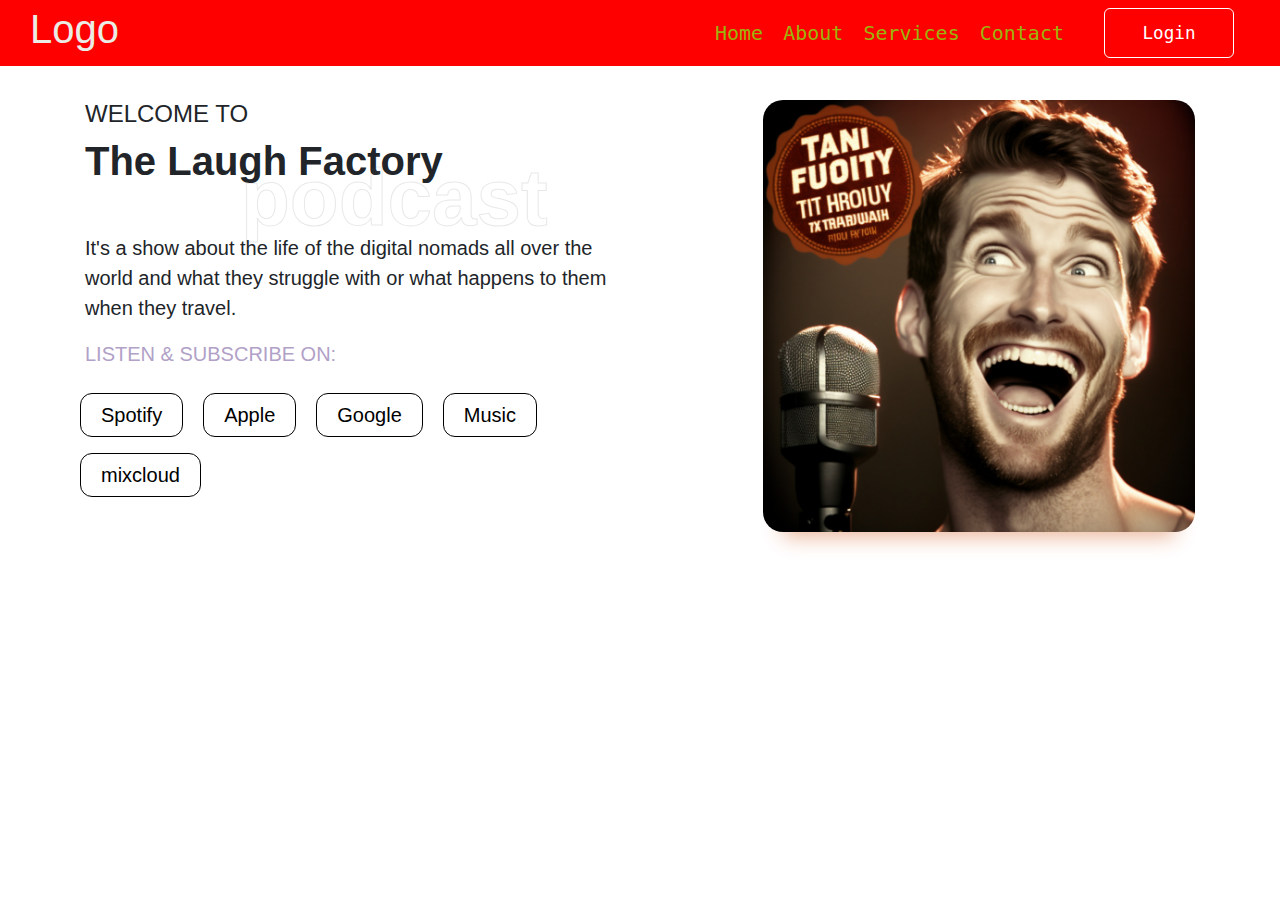
<file: index.html>
<!DOCTYPE html>
<html lang="en">
<head>
    <meta charset="UTF-8">
    <meta http-equiv="X-UA-Compatible" content="IE=edge">
    <meta name="viewport" content="width=device-width, initial-scale=1.0">
  
    <link rel="stylesheet" href="./vendors/bootstrap.css">
    <link rel="stylesheet" href="css/style.css">
    <link rel="stylesheet" href="https://cdnjs.cloudflare.com/ajax/libs/font-awesome/6.4.0/css/all.min.css" integrity="sha512-iecdLmaskl7CVkqkXNQ/ZH/XLlvWZOJyj7Yy7tcenmpD1ypASozpmT/E0iPtmFIB46ZmdtAc9eNBvH0H/ZpiBw==" crossorigin="anonymous" referrerpolicy="no-referrer" />
    <link href="https://fonts.googleapis.com/css2?family=Alkatra&family=Shantell+Sans:wght@300&display=swap" rel="stylesheet">
    <title>Hacketon</title>
</head>
<body>

<!-- section header start -->
    <section class="header">
        <header class="d-flex align-items-center justify-content-between">
            <h1 class="logo">Logo</h1>
            <div class="navbar " >
                <ul class="nav-menyu d-flex align-items-center mb-0  " >
                    <li><a href="./home.html">Home</a></li>
                    <li><a href="./about.html">About</a></li>
                    <li><a href="./services.html">Services</a></li>
                    <li><a href="./contact.html">Contact</a></li>
                </ul>
                <button class="btnLogin-popup">Login</button>
            </div>
        </header>
    </section>
    <!-- section header finish -->
      <!-- section image start -->
   
<section id="home-1">
    <div class="container">
        <div class="row ">
            <div class="box col-md-6 order-md-0 order-1 text-center text-md-left">
            <h4>WELCOME TO</h4>
            <h1 class="mb-5">The Laugh Factory</h1>
            <div class="podcast">podcast</div>
            <p>It's a show about the life of the digital nomads all over the world and what they struggle with or what happens to them when they travel.</p>
             <p class="text">LISTEN & SUBSCRIBE ON:</p>
            <div class="buttons">
               
                <div class="row justify-content-center justify-content-md-start ">
                <div class="box1 ">
                    <a href="">
                        <i class="fa-brands fa-spotify" style="color: #000000;"></i>
                        Spotify
                    </a>
                </div>
                <div class="box1">
                    <a href="">
                        <i class="fa-brands fa-apple" style="color: #000000;"></i>
                       Apple
                    </a>
                </div>
                <div class="box1">
                    <a href="">
                        <i class="fa-brands fa-google-wallet" style="color: #000205;"></i>
                     Google
                    </a>
                </div>
                <div class="box1">
                    <a href="">
                        <i class="fa-brands fa-google-wallet" style="color: #000205;"></i>
                        Music
                    </a>
                </div>
                <div class="box1">
                    <a href="">
                        <i class="fa-brands fa-cloudflare" style="color: #000000;"></i>
                       mixcloud
                    </a>
                </div>


                </div>
            </div>
            </div>
            <div class="box col-md-6 order-md-1 order-0 img-box pb-5 d-flex justify-content-lg-end justify-content-center">
                <img src="image/home-1-img.jpg" alt="">
            </div>
        </div>
    </div>
</section>



        <script src="./js/main.js"></script>
</body>
</html>
</file>
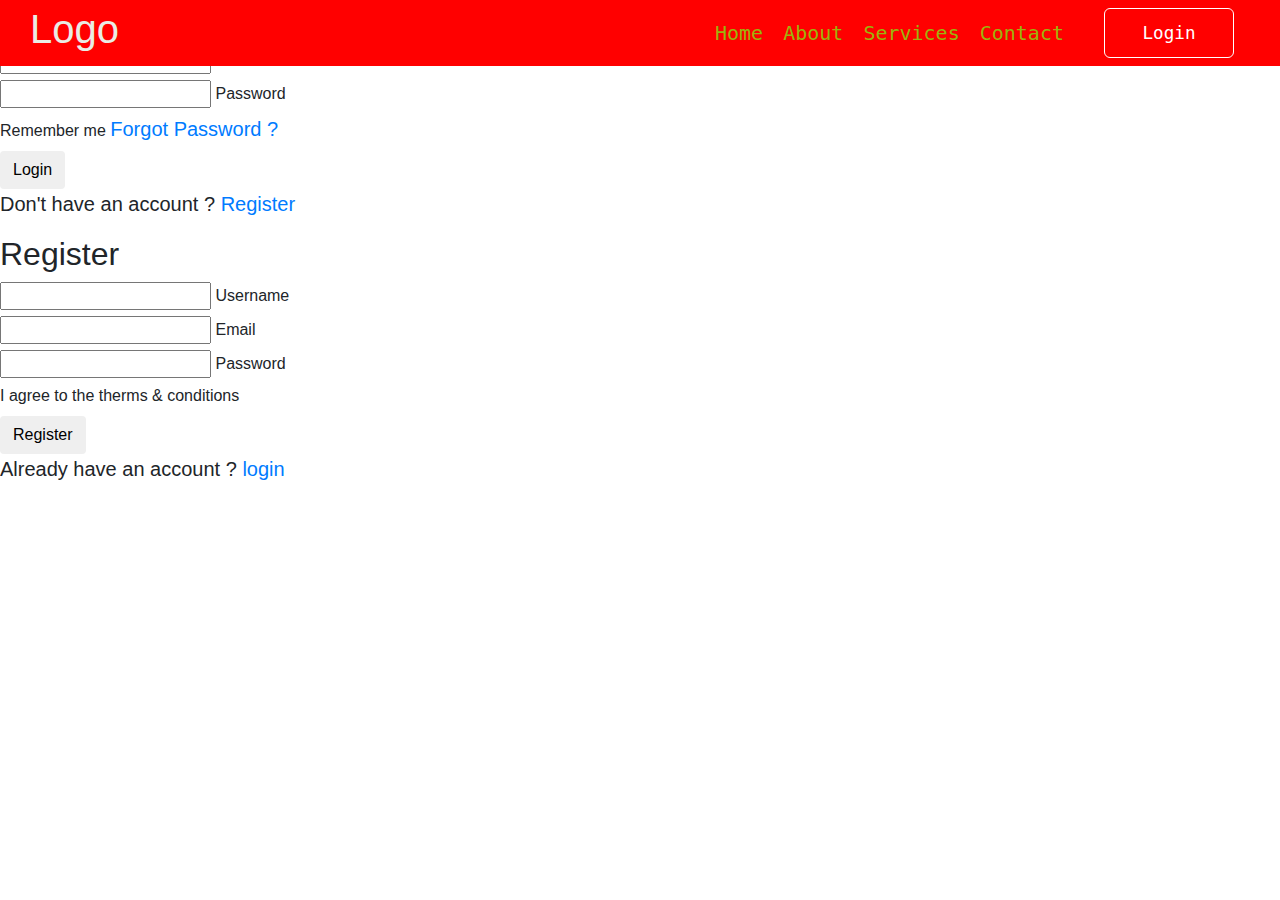
<file: about.html>
<!DOCTYPE html>
<html lang="en">
<head>
    <meta charset="UTF-8">
    <meta http-equiv="X-UA-Compatible" content="IE=edge">
    <meta name="viewport" content="width=device-width, initial-scale=1.0">
 
    <link rel="stylesheet" href="./vendors/bootstrap.css">
    <link rel="stylesheet" href="css/style.css">
    <link rel="stylesheet" href="https://cdnjs.cloudflare.com/ajax/libs/font-awesome/6.4.0/css/all.min.css" integrity="sha512-iecdLmaskl7CVkqkXNQ/ZH/XLlvWZOJyj7Yy7tcenmpD1ypASozpmT/E0iPtmFIB46ZmdtAc9eNBvH0H/ZpiBw==" crossorigin="anonymous" referrerpolicy="no-referrer" />
    <link href="https://fonts.googleapis.com/css2?family=Alkatra&family=Shantell+Sans:wght@300&display=swap" rel="stylesheet">
    <title>Hacketon</title>
</head>
<body>
 
<!-- section header start -->
<section class="header">
    <header class="d-flex align-items-center justify-content-between">
        <h1 class="logo">Logo</h1>
        <div class="navbar " >
            <ul class="nav-menyu d-flex align-items-center mb-0  " >
                <li><a href="./home.html">Home</a></li>
                <li><a href="./about.html">About</a></li>
                <li><a href="./services.html">Services</a></li>
                <li><a href="./contact.html">Contact</a></li>
            </ul>
            <button class="btnLogin-popup">Login</button>
        </div>
    </header>
</section>
<!-- section header finish -->
  <!-- section image start -->
<section class="image">
    <div class="box">

    </div>
</section>
  <!-- section image finish -->
<!-- section login start -->
    <section class="wrapper">
<span class="icon-close">
<i class="fa-solid fa-xmark"></i>
</span>
        <div class="form-box login">
<h2>LOGIN</h2>
<form action="#">
<div class="input-box">
    <span class="icon"> 
        <i class="fa-solid fa-message"></i>
    </span>
    <input type="email" required> 
    <label>Email</label>
</div>
<div class="input-box">
    <span class="icon"> 
        <i class="fa-solid fa-lock"></i>
    </span>
    <input type="password" required> 
    <label>Password</label>
</div>
<div class="remember-forgot">
    <label>
  
      Remember me
    </label>
    <a href="#">Forgot Password ?</a>
</div>
<button  type="submit" class="btn">Login</button>
<div class="login-reqister">
<p> Don't have an account ?
    <a href="#" class="register-link"> 
        Register
    </a></p>
</div>
</form>
        </div>

        <div class="form-box register">
            <h2>Register</h2>
            <form action="#">
                <div class="input-box">
                    <span class="icon"> 
                        <i class="fa-solid fa-user"></i>                    </span>
                    <input type="text" required> 
                    <label>Username</label>
                </div>
                <div class="input-box">
                    <span class="icon"> 
                        <i class="fa-solid fa-message"></i>
                    </span>
                    <input type="email" required> 
                    <label>Email</label>
                </div>
                <div class="input-box">
                    <span class="icon"> 
                        <i class="fa-solid fa-lock"></i>
                    </span>
                    <input type="password" required> 
                    <label>Password</label>
                </div>
                <div class="remember-forgot">
                    <label>
                  
               I agree to the therms & conditions
                    </label>
               
                </div>
                <button  type="submit" class="btn">Register</button>
            <div class="login-reqister">
                <p> Already have an account ?
                    <a href="#" class="login-link"> 
                    login
                    </a></p>
            </div>
            </form>
                        </div>
    </section>
        <!-- section login finish -->
        <script src="./js/main.js"></script>
</body>
</html>
</file>
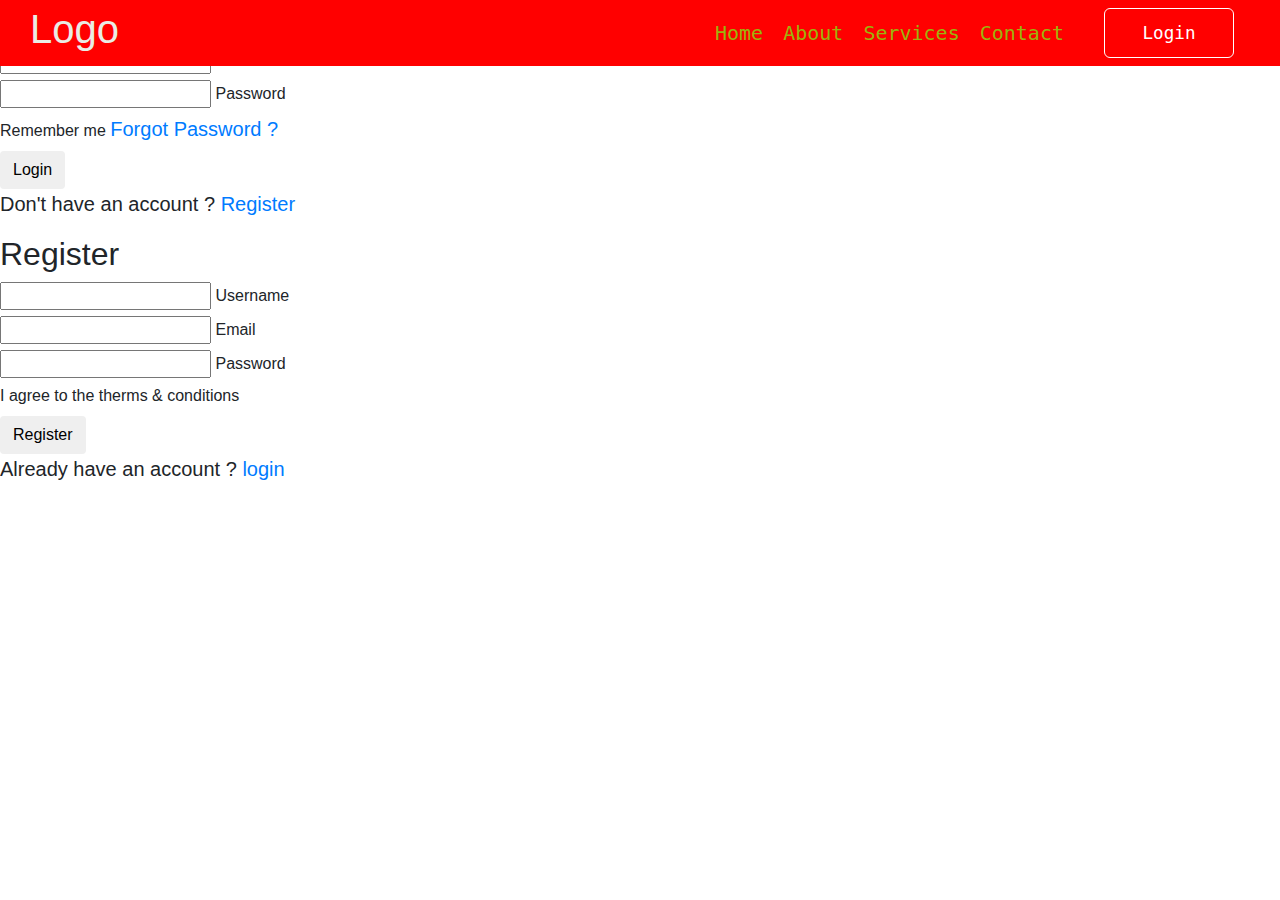
<file: contact.html>
<!DOCTYPE html>
<html lang="en">
<head>
    <meta charset="UTF-8">
    <meta http-equiv="X-UA-Compatible" content="IE=edge">
    <meta name="viewport" content="width=device-width, initial-scale=1.0">
 
    <link rel="stylesheet" href="./vendors/bootstrap.css">
    <link rel="stylesheet" href="css/style.css">
    <link rel="stylesheet" href="https://cdnjs.cloudflare.com/ajax/libs/font-awesome/6.4.0/css/all.min.css" integrity="sha512-iecdLmaskl7CVkqkXNQ/ZH/XLlvWZOJyj7Yy7tcenmpD1ypASozpmT/E0iPtmFIB46ZmdtAc9eNBvH0H/ZpiBw==" crossorigin="anonymous" referrerpolicy="no-referrer" />
    <link href="https://fonts.googleapis.com/css2?family=Alkatra&family=Shantell+Sans:wght@300&display=swap" rel="stylesheet">
    <title>Hacketon</title>
</head>
<body>

<!-- section header start -->
<section class="header">
    <header class="d-flex align-items-center justify-content-between">
        <h1 class="logo">Logo</h1>
        <div class="navbar " >
            <ul class="nav-menyu d-flex align-items-center mb-0  " >
                <li><a href="./home.html">Home</a></li>
                <li><a href="./about.html">About</a></li>
                <li><a href="./services.html">Services</a></li>
                <li><a href="./contact.html">Contact</a></li>
            </ul>
            <button class="btnLogin-popup">Login</button>
        </div>
    </header>
</section>
<!-- section header finish -->
  <!-- section image start -->
<section class="image">
    <div class="box">

    </div>
</section>
  <!-- section image finish -->
<!-- section login start -->
    <section class="wrapper">
<span class="icon-close">
<i class="fa-solid fa-xmark"></i>
</span>
        <div class="form-box login">
<h2>LOGIN</h2>
<form action="#">
<div class="input-box">
    <span class="icon"> 
        <i class="fa-solid fa-message"></i>
    </span>
    <input type="email" required> 
    <label>Email</label>
</div>
<div class="input-box">
    <span class="icon"> 
        <i class="fa-solid fa-lock"></i>
    </span>
    <input type="password" required> 
    <label>Password</label>
</div>
<div class="remember-forgot">
    <label>
  
      Remember me
    </label>
    <a href="#">Forgot Password ?</a>
</div>
<button  type="submit" class="btn">Login</button>
<div class="login-reqister">
<p> Don't have an account ?
    <a href="#" class="register-link"> 
        Register
    </a></p>
</div>
</form>
        </div>

        <div class="form-box register">
            <h2>Register</h2>
            <form action="#">
                <div class="input-box">
                    <span class="icon"> 
                        <i class="fa-solid fa-user"></i>                    </span>
                    <input type="text" required> 
                    <label>Username</label>
                </div>
                <div class="input-box">
                    <span class="icon"> 
                        <i class="fa-solid fa-message"></i>
                    </span>
                    <input type="email" required> 
                    <label>Email</label>
                </div>
                <div class="input-box">
                    <span class="icon"> 
                        <i class="fa-solid fa-lock"></i>
                    </span>
                    <input type="password" required> 
                    <label>Password</label>
                </div>
                <div class="remember-forgot">
                    <label>
                  
               I agree to the therms & conditions
                    </label>
               
                </div>
                <button  type="submit" class="btn">Register</button>
            <div class="login-reqister">
                <p> Already have an account ?
                    <a href="#" class="login-link"> 
                    login
                    </a></p>
            </div>
            </form>
                        </div>
    </section>
        <!-- section login finish -->
        <script src="./js/main.js"></script>
</body>
</html>
</file>
<file: css/style.css>
* {
  padding: 0%;
  margin: 0%;
  box-sizing: border-box;
}

header {
  padding: 0 30px;
  background: transparent;
  position: fixed;
  top: 0;
  left: 0;
  width: 100%;
  z-index: 2;
  background-color: red;
}
header .logo {
  color: #eaece5;
}
header .navbar .nav-menyu li {
  list-style: none;
  margin-left: 20px;
}
header .navbar .nav-menyu li a {
  font-family: "Inconsolata", monospace;
  text-decoration: none;
  font-size: 20px;
  font-weight: 300;
  color: rgb(155, 180, 13);
  position: relative;
}
header .navbar .nav-menyu li a::after {
  content: "";
  position: absolute;
  width: 100%;
  height: 2px;
  left: 0;
  bottom: -5px;
  background: rgb(212, 204, 204);
  border-radius: 5px;
  transform: scaleX(0);
  transition: 0.5s;
  transform-origin: left;
}
header .navbar .nav-menyu li a:hover::after {
  transform: scaleX(1);
}
header .navbar .btnLogin-popup {
  width: 130px;
  height: 50px;
  background: transparent;
  outline: none;
  border: 1.5px solid #fff;
  border-radius: 6px;
  cursor: pointer;
  font-size: 1.1em;
  color: #fff;
  font-weight: 500;
  margin-left: 40px;
  transition: 1s;
  font-family: "Inconsolata", monospace;
}
header .navbar .btnLogin-popup:hover {
  transform: scale(1.1);
  background-color: #fff;
  color: red;
}

#home-1 {
  width: 100%;
  height: auto;
  padding: 100px 0;
}
#home-1 .box {
  position: relative;
}
#home-1 .box .text {
  color: #b1a1c7;
  font-weight: 500;
}
#home-1 .box .buttons .box1 {
  margin: 15px 10px;
  transition: 0.2s ease-in;
}
#home-1 .box .buttons .box1 a {
  color: black;
  border: 1px solid black;
  text-decoration: none;
  padding: 10px 20px;
  background-color: transparent;
  border-radius: 12px;
}
#home-1 .box .buttons .box1:hover {
  transform: scale(1.2);
}
#home-1 .box .podcast {
  position: absolute;
  font-size: 80px;
  font-weight: bold;
  top: 8%;
  left: 30%;
  -webkit-text-fill-color: rgba(255, 255, 255, 0.2784313725);
  opacity: 0.1;
  -webkit-text-stroke-width: 1px;
}
#home-1 .box h1 {
  transition: all 0.3s ease;
  display: inline-block;
  font-weight: 700;
}
#home-1 .box h1 .span {
  font-size: 24px;
  background-image: -webkit-linear-gradient(-35deg, #2575fc 0, #6a11cb 100%);
  -webkit-background-clip: text;
  -webkit-text-fill-color: transparent;
}
#home-1 .img-box img {
  width: 80%;
  border-radius: 20px;
  box-shadow: #ebb69b 0px 25px 20px -20px;
}

@media (max-width: 776px) {
  h1 {
    font-size: 24px;
  }
  p {
    font-size: 15px;
  }
  h4 {
    font-size: 20px;
  }
  span {
    font-size: 14px;
  }
  a {
    font-size: 15px;
  }
}
@media (min-width: 992px) {
  p {
    font-size: 20px;
  }
  a {
    font-size: 20px;
  }
}/*# sourceMappingURL=style.css.map */
</file>
